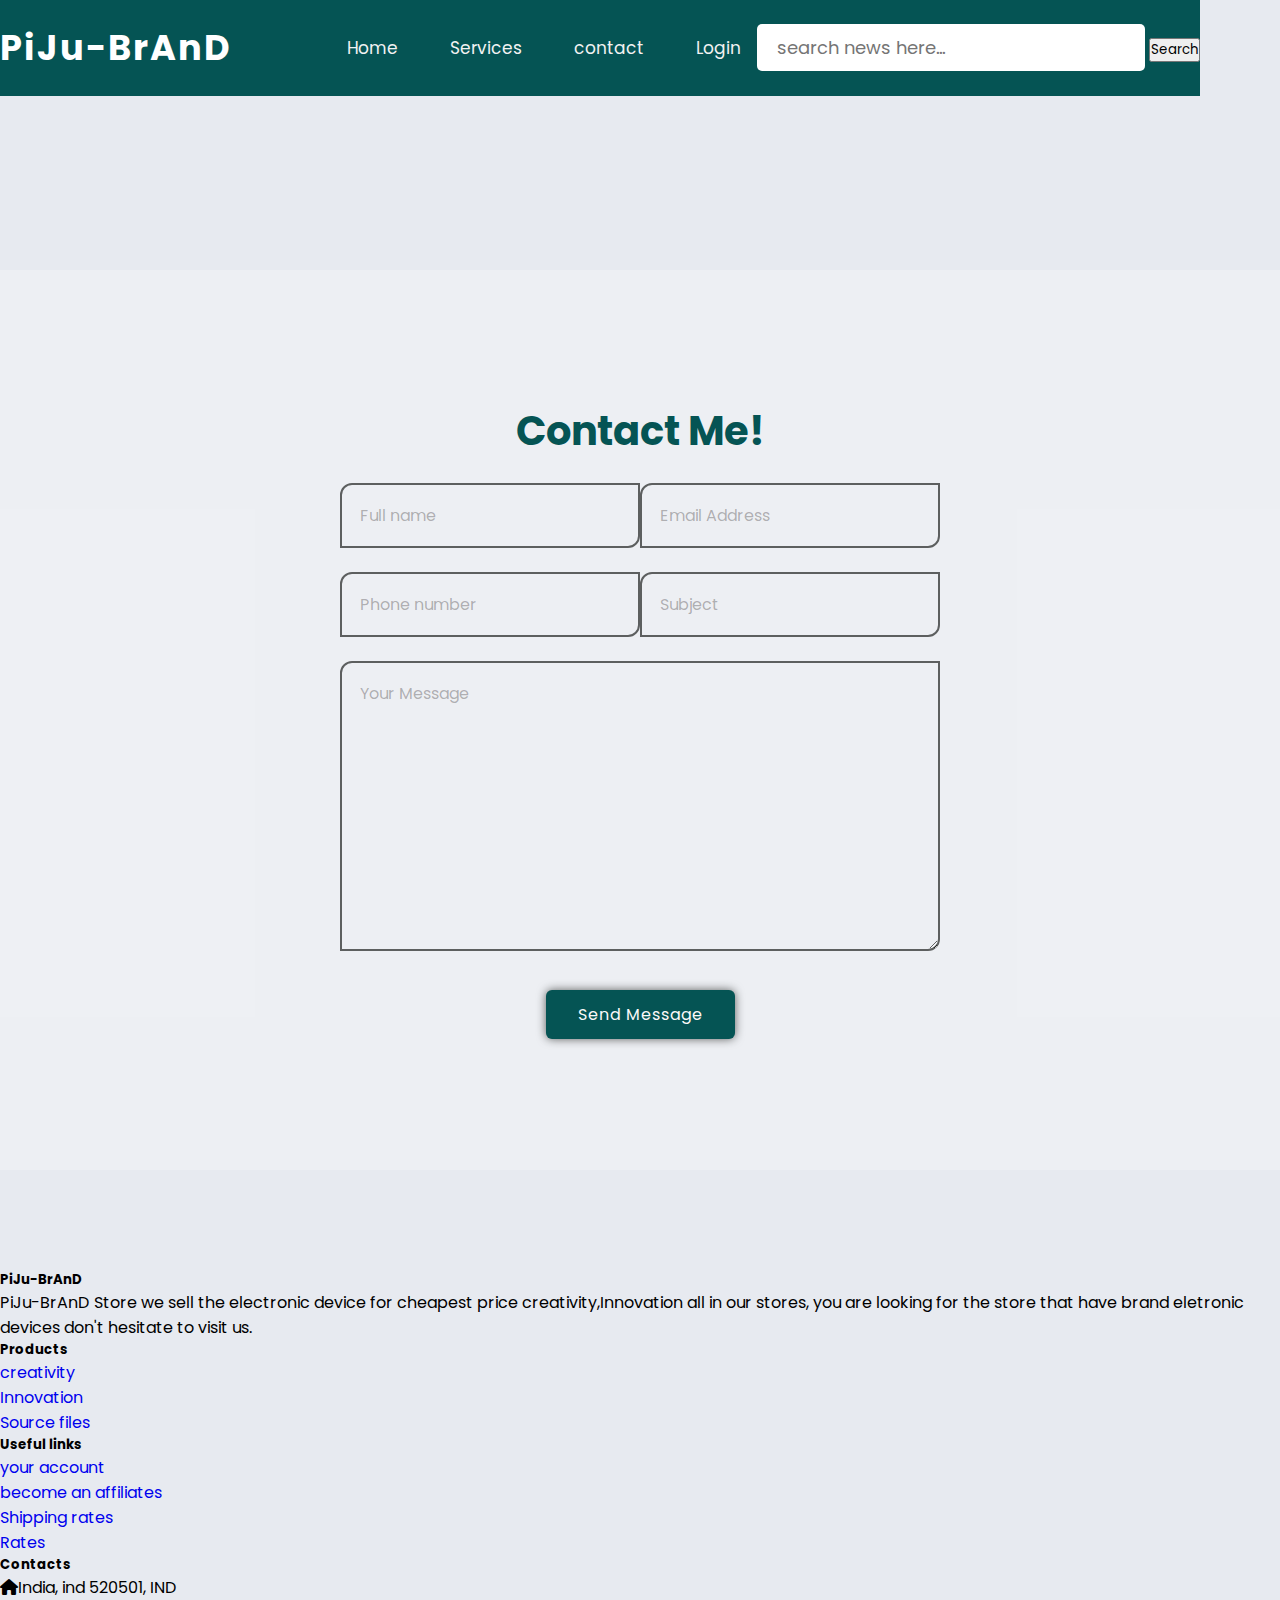
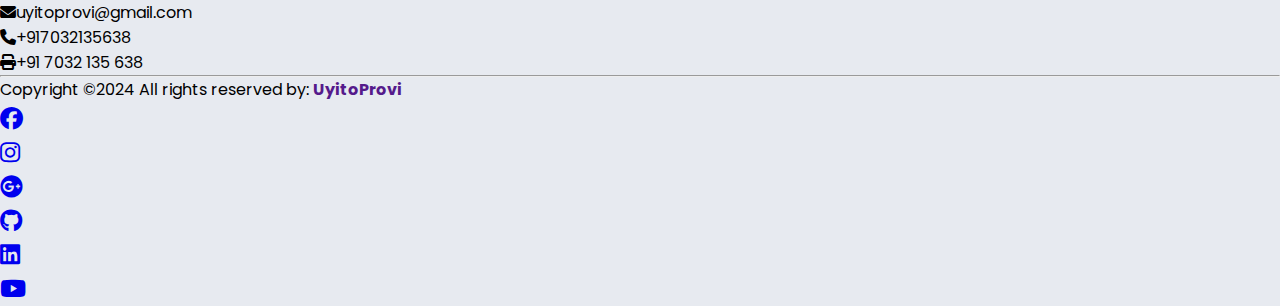
<file: cont.html>
<!DOCTYPE html>
<html lang="en">
<head>
    <meta charset="UTF-8">
    <meta name="viewport" content="width=device-width, initial-scale=1.0">
    <link rel="stylesheet" href="style.css">
    <link href="https://cdnjs.cloudflare.com/ajax/libs/font-awesome/6.5.1/css/all.min.css" rel="stylesheet">
    <link href="https://cdn.jsdelivr.net/npm/bootstrap@5.0.2/dist/css/bootstrap.min.css" rel="stylesheet" integrity="sha384-EVSTQN3/azprG1Anm3QDgpJLIm9Nao0Yz1ztcQTwFspd3yD65VohhpuuCOmLASjC" crossorigin="anonymous">
    <title>Document</title>
    <style>
        .navbar {
            transition: all 0.3s ease;
        }

        .navbar.fixed {
            position: fixed;
            top: 0;
            width: 100%;
            z-index: 1000; /* adjust as needed */
            background-color: hsl(0, 23%, 97%) color(srgb red rgb(0, 128, 0) blue); /* adjust as needed */
            box-shadow: 0px 0px 10px rgba(0, 0, 0, 0.1); /* adjust as needed */
        }

        .navbar .logo {
            margin-right: auto; /* Push other elements to the right */
        }

        .navbar .links {
            margin-left: 20px; /* Adjust spacing between links */
        }

        .card {
            transition: all 0.5s ease;
            cursor: pointer;
            box-shadow: 0px 0px 6px -4px rgba(0, 0, 0, 0, 0.75);
            border-radius: 10px;
            overflow: hidden;
        }

        .card:hover {
            box-shadow: 0px 0px 51px -36px rgba(0, 0, 0, 1);
        }
    </style>
</head>
<body>
<main class="wrapper">
    <nav>
        <div class="navbar obj-width">
            <h1 class="logo" href="index.html">PiJu-BrAnD</h1>
            <a class="links" href="index.html">Home</a>
            <a class="links" href="index.html">Services</a>
            <a class="links" href="contact.html">contact</a>
            <a class="links" href="login.html">Login</a>
            <div class="search-container">
                <input type="text" placeholder="search news here..." id="search-input">
                <button id="search-button">Search</button>
            </div>
        </div>
    </nav>
        <section class="contact">
            <form action="#">
                <h2>Contact Me!</h2>
                <div class="input-box">
                <div class="input-field field">
                    <input type="text" placeholder="Full name" id="name" class="item" autocomplete="off">
                <div class="error-txt">Full name can't bbe blank</div>
                </div>
                <div class="input-field field">
                    <input type="email" placeholder="Email Address" id="email" class="item" autocomplete="off">
                    <div class="error-txt">Email Address can't bbe blank</div>
                </div>
                </div>
                <div class="input-box">
                <div class="input-field field">
                    <input type="text" placeholder="Phone number" id="phone" class="item" autocomplete="off">
                    <div class="error-txt">phone number can't bbe blank</div>
                </div>
                <div class="input-field field">
                    <input type="text" placeholder="Subject" id="subject" class="item" autocomplete="off">
                    <div class="error-txt">subject can't bbe blank</div>
                </div>
            </div>
            <div class="textarea-field field">
                <textarea name="" id="message" cols="30" rows="10"placeholder="Your Message" class="item" autocomplete="off"></textarea>
                <div class="error-txt">message can't bbe blank</div>
            </div>
            <button type="submit">Send Message</button>
            </form>
            </section>
        <script src="https://smtpjs.com/v3/smtp.js">
        </script>
        </div><br><br><br><br>

        <footer class="bg-dark text-white pt-5 pb-4">
            <!-- Footer content -->

			<footer class="bg-dark text-white pt-5 pb-4">
				<div class="container text-center text-md-left">
					<div class="row text-center text-md-left">
						<div class="col-md-3 col-lg-3 col-xl-3 mx-auto mt-3">
							<h5 class="text-upperCase mb-4 font-weight-bold text-warning">PiJu-BrAnD</h5>
							<p>PiJu-BrAnD Store we sell the electronic device for cheapest price creativity,Innovation all in our stores, you are looking for the store that have brand eletronic 
								devices don't hesitate to visit us.</p>
							</div>
							<div class="col-md-2 col-lg-2 col-xl-2 mx-auto mt-3">
								<h5 class="text-upperCase mb-4 font-weight bold">Products</h5>
								<p>
									<a href="#" class="text-white" style="text-decoration: none;">creativity</a>					
								</p>
								<p>
									<a href="#" class="text-white" style="text-decoration: none;">Innovation</a>
									</p>
									<p>
										<a href="#" class="text-white" style="text-decoration: none;">Source files</a>
									</p>
						</div>
						<div class="col-md-2 col-lg-2 col-xl-2 mx-auto mt-3">
							<h5 class="text-upperCase mb-4 font-weight bold">Useful links</h5>
							<p>
								<a href="#" class="text-white" style="text-decoration: none;">your account</a>					
							</p>
							<p>
								<a href="#" class="text-white" style="text-decoration: none;">become an affiliates</a>
								</p>
								<p>
									<a href="#" class="text-white" style="text-decoration: none;">Shipping rates</a>
			
								</p>
								<p>
									<a href="#" class="text-white" style="text-decoration: none;">Rates</a>
									
								</p>
					</div>
					<div class="col-md-4 col-lg-3 col-xl-3 mx-auto mt-3">
						<h5 class="text-upperCase mb-4 font-weight bold">Contacts</h5>
						<p>
						<i class="fas fa-home mr-3"></i>India, ind 520501, IND
						</p>
						<p>
							<i class="fas fa-envelope mr-3"></i>uyitoprovi@gmail.com
						</p>
						<p>
							<i class="fas fa-phone mr-3"></i>+917032135638
						</p>
						<p>
							<i class="fas fa-print mr-3"></i>+91 7032 135 638
						</p>
				</div>
					</div>
					<hr class="mb-4">
					<div class="row align-items-center">
						<div class="col-md-7 col-lg-8">
							<p>Copyright &copy2024 All rights reserved by: <a href="" style="text-decoration: none;"><strong class="text-warning">UyitoProvi</strong></a></p>
						</div>
						<div class="col-md-5 col-lg-4">
							<div class="text-center text-md-right">
								<ul class="list-unstyled list-inline">
									<li class="list-inline-item">
										<a href="#" class="btn-floating btn-sm text-white" style="font-size:23px;">
										<i class="fab fa-facebook"></i></a>	
									
									</li>
									<li class="list-inline-item">
										<a href="#" class="btn-floating btn-sm text-white" style="font-size: 23px;">
										<i class="fab fa-instagram"></i></a>	
									
									</li>
									<li class="list-inline-item">
										<a href="#" class="btn-floating btn-sm text-white" style="font-size: 23px;">
										<i class="fab fa-google-plus"></i></a>	
									
									</li>
									<li class="list-inline-item">
										<a href="#" class="btn-floating btn-sm text-white" style="font-size: 23px;">
										<i class="fab fa-github"></i></a>	
									
									</li>
									<li class="list-inline-item">
										<a href="#" class="btn-floating btn-sm text-white" style="font-size: 23px;">
										<i class="fab fa-linkedin"></i></a>	
									
									</li>
									<li class="list-inline-item">
										<a href="#" class="btn-floating btn-sm text-white" style="font-size: 23px;">
										<i class="fab fa-youtube"></i></a>	
									
									</li>
								</ul>
							</div>
						</div>
					</div>
				</div>
			</footer>
        </footer>
    </div>
</main>

<script src="index.js"></script>
<script>
    window.addEventListener('scroll', function() {
        const navbar = document.querySelector('.navbar');
        const scrollY = window.scrollY;

        if (scrollY > 0) {
            navbar.classList.add('fixed');
        } else {
            navbar.classList.remove('fixed');
        }
    });
</script>
</body>
</html>
</file>
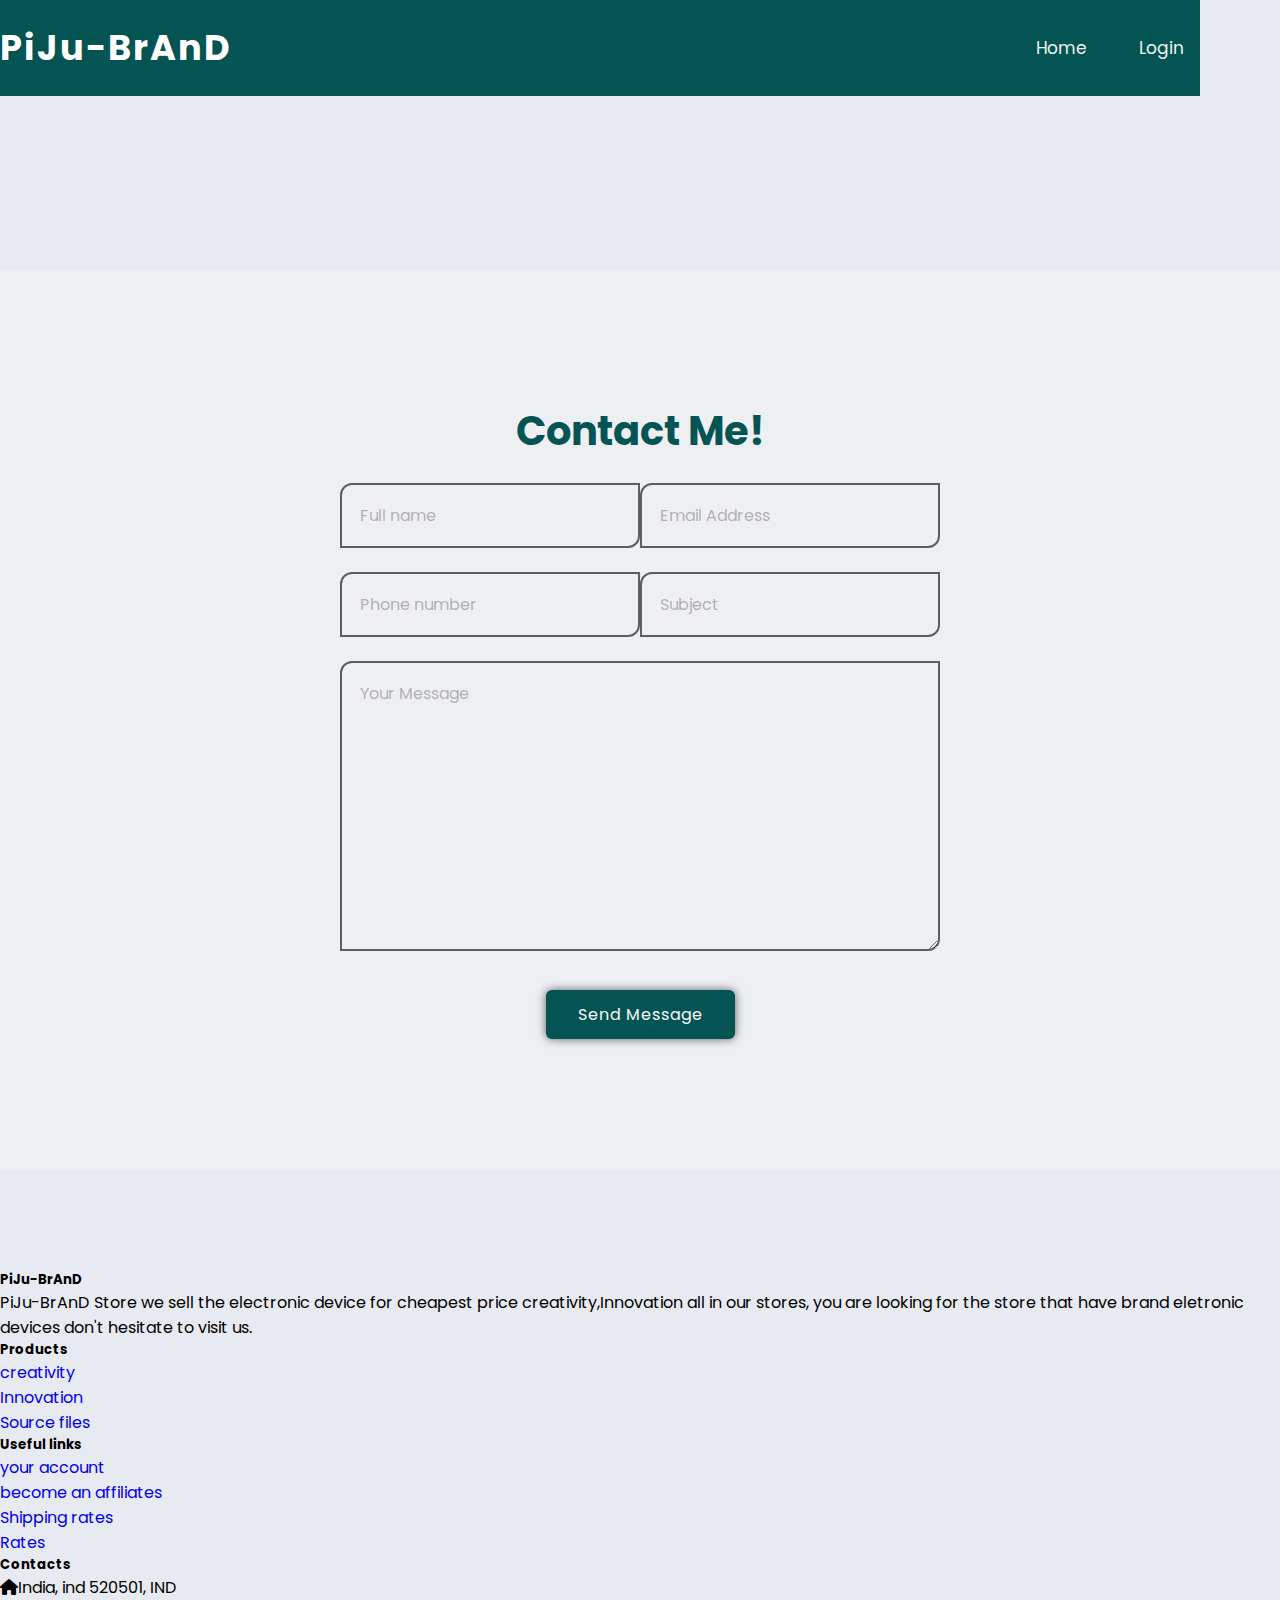
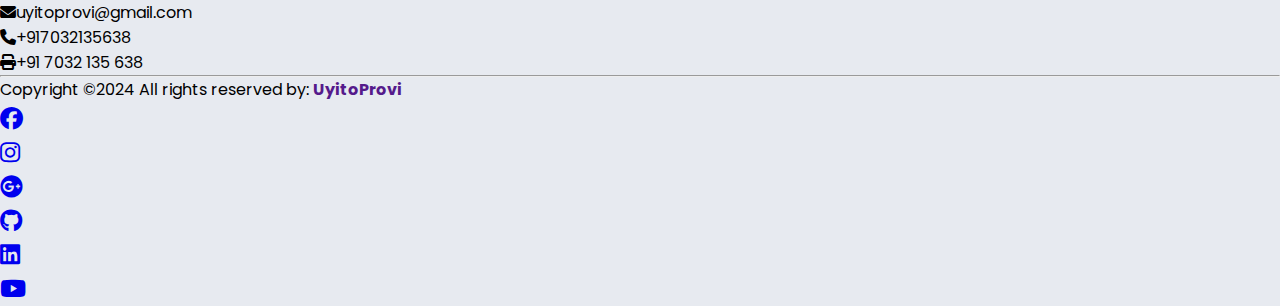
<file: contact.html>
<!DOCTYPE html>
<html lang="en">
<head>
    <meta charset="UTF-8">
    <meta name="viewport" content="width=device-width, initial-scale=1.0">
    <link rel="stylesheet" href="style.css">
    <link href="https://cdnjs.cloudflare.com/ajax/libs/font-awesome/6.5.1/css/all.min.css" rel="stylesheet">
    <link href="https://cdn.jsdelivr.net/npm/bootstrap@5.0.2/dist/css/bootstrap.min.css" rel="stylesheet" integrity="sha384-EVSTQN3/azprG1Anm3QDgpJLIm9Nao0Yz1ztcQTwFspd3yD65VohhpuuCOmLASjC" crossorigin="anonymous">
    <title>Document</title>
    <style>
        .navbar {
            transition: all 0.3s ease;
        }

        .navbar.fixed {
            position: fixed;
            top: 0;
            width: 100%;
            z-index: 1000; /* adjust as needed */
            background-color: hsl(0, 23%, 97%) color(srgb red rgb(0, 128, 0) blue); /* adjust as needed */
            box-shadow: 0px 0px 10px rgba(0, 0, 0, 0.1); /* adjust as needed */
        }

        .navbar .logo {
            margin-right: auto; /* Push other elements to the right */
        }

        .navbar .links {
            margin-left: 20px; /* Adjust spacing between links */
        }

        .card {
            transition: all 0.5s ease;
            cursor: pointer;
            box-shadow: 0px 0px 6px -4px rgba(0, 0, 0, 0, 0.75);
            border-radius: 10px;
            overflow: hidden;
        }

        .card:hover {
            box-shadow: 0px 0px 51px -36px rgba(0, 0, 0, 1);
        }
    </style>
</head>
<body>
<main class="wrapper">
    <nav>
        <div class="navbar obj-width">
            <h1 class="logo" href="index.html">PiJu-BrAnD</h1>
            <a class="links" href="index.html">Home</a>
            <a class="links" href="login.html">Login</a>
        </div>
    </nav>
        <section class="contact">
            <form action="#">
                <h2>Contact Me!</h2>
                <div class="input-box">
                <div class="input-field field">
                    <input type="text" placeholder="Full name" id="name" class="item" autocomplete="off">
                <div class="error-txt">Full name can't bbe blank</div>
                </div>
                <div class="input-field field">
                    <input type="email" placeholder="Email Address" id="email" class="item" autocomplete="off">
                    <div class="error-txt">Email Address can't bbe blank</div>
                </div>
                </div>
                <div class="input-box">
                <div class="input-field field">
                    <input type="text" placeholder="Phone number" id="phone" class="item" autocomplete="off">
                    <div class="error-txt">phone number can't bbe blank</div>
                </div>
                <div class="input-field field">
                    <input type="text" placeholder="Subject" id="subject" class="item" autocomplete="off">
                    <div class="error-txt">subject can't bbe blank</div>
                </div>
            </div>
            <div class="textarea-field field">
                <textarea name="" id="message" cols="30" rows="10"placeholder="Your Message" class="item" autocomplete="off"></textarea>
                <div class="error-txt">message can't bbe blank</div>
            </div>
            <button type="submit">Send Message</button>
            </form>
            </section>
        <script src="https://smtpjs.com/v3/smtp.js">
        </script>
        </div><br><br><br><br>

        <footer class="bg-dark text-white pt-5 pb-4">
            <!-- Footer content -->

			<footer class="bg-dark text-white pt-5 pb-4">
				<div class="container text-center text-md-left">
					<div class="row text-center text-md-left">
						<div class="col-md-3 col-lg-3 col-xl-3 mx-auto mt-3">
							<h5 class="text-upperCase mb-4 font-weight-bold text-warning">PiJu-BrAnD</h5>
							<p>PiJu-BrAnD Store we sell the electronic device for cheapest price creativity,Innovation all in our stores, you are looking for the store that have brand eletronic 
								devices don't hesitate to visit us.</p>
							</div>
							<div class="col-md-2 col-lg-2 col-xl-2 mx-auto mt-3">
								<h5 class="text-upperCase mb-4 font-weight bold">Products</h5>
								<p>
									<a href="#" class="text-white" style="text-decoration: none;">creativity</a>					
								</p>
								<p>
									<a href="#" class="text-white" style="text-decoration: none;">Innovation</a>
									</p>
									<p>
										<a href="#" class="text-white" style="text-decoration: none;">Source files</a>
									</p>
						</div>
						<div class="col-md-2 col-lg-2 col-xl-2 mx-auto mt-3">
							<h5 class="text-upperCase mb-4 font-weight bold">Useful links</h5>
							<p>
								<a href="#" class="text-white" style="text-decoration: none;">your account</a>					
							</p>
							<p>
								<a href="#" class="text-white" style="text-decoration: none;">become an affiliates</a>
								</p>
								<p>
									<a href="#" class="text-white" style="text-decoration: none;">Shipping rates</a>
			
								</p>
								<p>
									<a href="#" class="text-white" style="text-decoration: none;">Rates</a>
									
								</p>
					</div>
					<div class="col-md-4 col-lg-3 col-xl-3 mx-auto mt-3">
						<h5 class="text-upperCase mb-4 font-weight bold">Contacts</h5>
						<p>
						<i class="fas fa-home mr-3"></i>India, ind 520501, IND
						</p>
						<p>
							<i class="fas fa-envelope mr-3"></i>uyitoprovi@gmail.com
						</p>
						<p>
							<i class="fas fa-phone mr-3"></i>+917032135638
						</p>
						<p>
							<i class="fas fa-print mr-3"></i>+91 7032 135 638
						</p>
				</div>
					</div>
					<hr class="mb-4">
					<div class="row align-items-center">
						<div class="col-md-7 col-lg-8">
							<p>Copyright &copy2024 All rights reserved by: <a href="" style="text-decoration: none;"><strong class="text-warning">UyitoProvi</strong></a></p>
						</div>
						<div class="col-md-5 col-lg-4">
							<div class="text-center text-md-right">
								<ul class="list-unstyled list-inline">
									<li class="list-inline-item">
										<a href="#" class="btn-floating btn-sm text-white" style="font-size:23px;">
										<i class="fab fa-facebook"></i></a>	
									
									</li>
									<li class="list-inline-item">
										<a href="#" class="btn-floating btn-sm text-white" style="font-size: 23px;">
										<i class="fab fa-instagram"></i></a>	
									
									</li>
									<li class="list-inline-item">
										<a href="#" class="btn-floating btn-sm text-white" style="font-size: 23px;">
										<i class="fab fa-google-plus"></i></a>	
									
									</li>
									<li class="list-inline-item">
										<a href="#" class="btn-floating btn-sm text-white" style="font-size: 23px;">
										<i class="fab fa-github"></i></a>	
									
									</li>
									<li class="list-inline-item">
										<a href="#" class="btn-floating btn-sm text-white" style="font-size: 23px;">
										<i class="fab fa-linkedin"></i></a>	
									
									</li>
									<li class="list-inline-item">
										<a href="#" class="btn-floating btn-sm text-white" style="font-size: 23px;">
										<i class="fab fa-youtube"></i></a>	
									
									</li>
								</ul>
							</div>
						</div>
					</div>
				</div>
			</footer>
        </footer>
    </div>
</main>

<script src="index.js"></script>
<script>
    window.addEventListener('scroll', function() {
        const navbar = document.querySelector('.navbar');
        const scrollY = window.scrollY;

        if (scrollY > 0) {
            navbar.classList.add('fixed');
        } else {
            navbar.classList.remove('fixed');
        }
    });
</script>
</body>
</html>
</file>
<file: style.css>
@import url('https://fonts.googleapis.com/css2?family=Poppins:wght@300;400;500;600;700;800;900&display=swap');

*{
    padding: 0;
    margin:0 ;
    box-sizing: border-box;
	font-family: 'Poppins',sans-serif;
}
body{
	
	display: flex;
	background-color: #e7eaf0;
	justify-content: center;
	min-height: 100vh;
}

.navbar {
	background-color: rgb(5, 84, 84);
	position: fixed;
	top: 0;
	width: 100%;

  }

  .navbar a {
	float: left;
	display: block;
	color: #f2f2f2;
	text-align: center;
	padding: 14px 16px;
	text-decoration: none;
	font-size: 17px;
  }
  
  .navbar a:hover {
	background: none;
	color: rgb(219, 155, 6);
  }
  
  .main {
	padding: 2px;
	margin-top: 30px;
	height: 1500px; /* Used in this example to enable scrolling */
  }

/* Global CSS */
.obj-width{
    max-width: 1200px;
    margin: auto;
}
nav{
    background-color: rgb(5, 84, 84);
    box-shadow: 0 7px 10px rgba(0,0 , 0, 0.3);
}
.navbar{
    display: flex;
    justify-content: space-between;
    align-items: center;
    padding: 1.3rem 0;
}
.navbar .logo{
    color:#fff;
	transition: 0.4s;
    text-decoration: none;
    letter-spacing: 2px;
    font-size: 2.2rem;
}
#search-input{
    max-width: 400px;
    padding: 10px 20px;
    border: none;
    border-radius: 5px;
    font-size: 18px;
    color: rgb(5, 84, 84);
}
body .contact{
	display: flex;
	justify-content: center;
	align-items: center;
	min-height: 100vh;
	background: #fdfdfd4c;
}
.contact{
	margin-top: 30vh;
	display: flex;
}
.contact h2{
	
	font-size: 40px;
	color:#055454;
	text-align: center;
	margin-bottom: 10px;
}
.contact form{
	width: 600px;
	text-align: center;
	align-items: center;
}
form .input-box{
	display: flex;
	justify-content: space-between;

}
.input-box .input-field{
	width: 50.5%;
	gap: 30px;
	justify-content: space-between;


}
.field .item{
	width: 100%;
	padding: 18px;
	background: transparent;
    border: 2px solid rgb(93, 95, 95);
	outline: none;
	font-size:16px;
	color: #0e0a0a;
	margin: 12px 0;
	border-radius: 12px 0;

}
 .field.error .item{
	border-color: red;
}
.field .error-txt{
	font-size: 14.5px;
	color: red;
	text-align: left;
	margin: -5px 0 10px;
	display: none;
}
.field .item::placeholder{
	color: rgba(20, 14, 14, 0.3);
}
form button{
	padding: 12px 32px;
	background-color:#055454;
	border: none;
	outline: none;
	border-radius: 6px;
	box-shadow: 0 0 10px rgb(93, 95, 95);
	font-size: 16px;
	color: hsl(0, 17%, 98%);
	cursor: pointer;
	letter-spacing: 1px;
	margin-top: 20px;
}
form button:hover{
	box-shadow: none;
}
</file>
